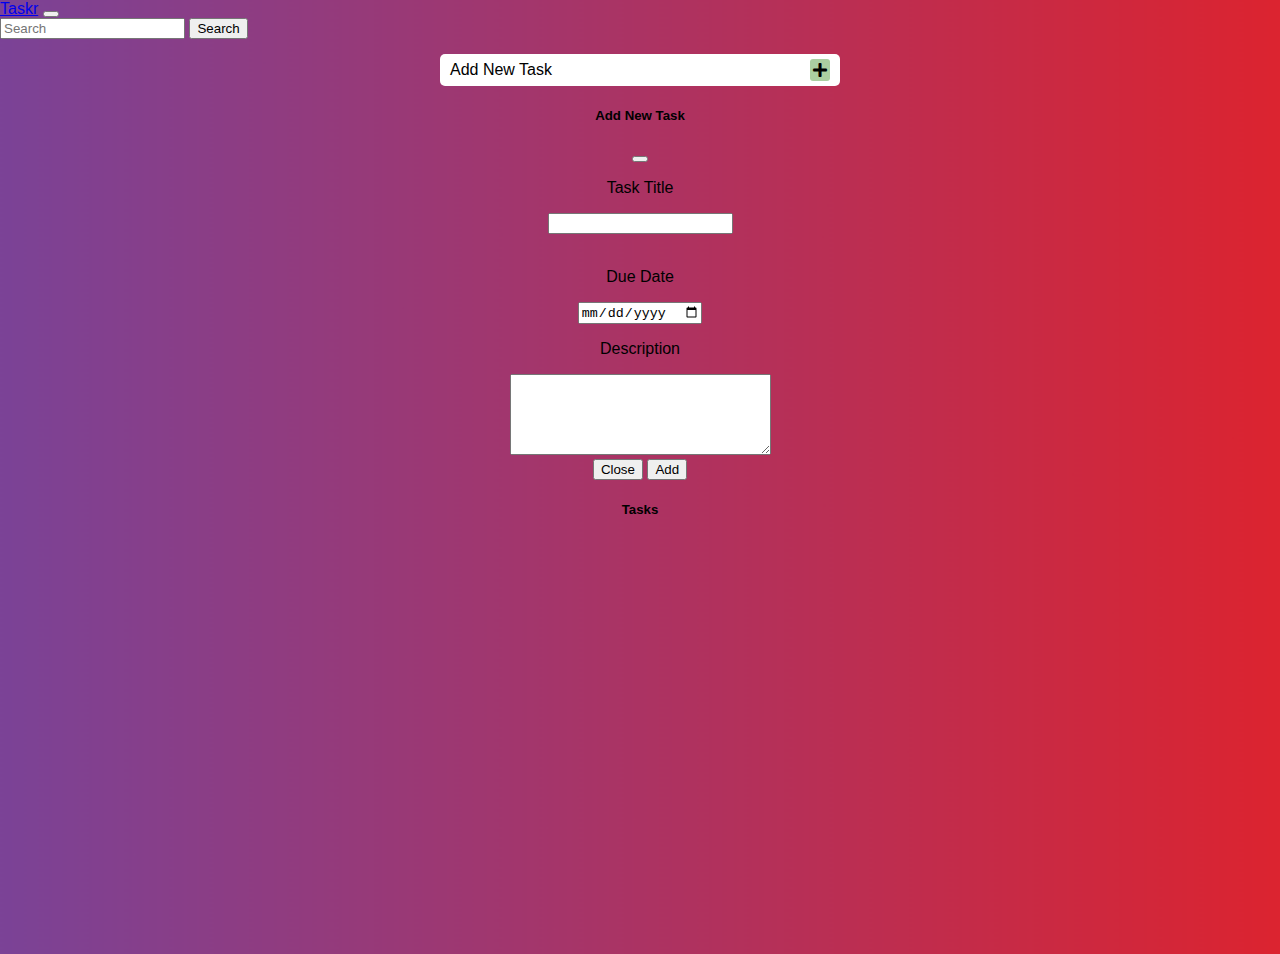
<file: index.html>
<!DOCTYPE html>
<html lang="en">

<head>
  <link rel="stylesheet" href="https://cdnjs.cloudflare.com/ajax/libs/font-awesome/5.15.4/css/all.min.css" />

  <meta charset="UTF-8">
  <meta http-equiv="X-UA-Compatible" content="IE=edge">
  <meta name="viewport" content="width=device-width, initial-scale=1.0">
  <title>TODO App</title>
  <link href="https://cdn.jsdelivr.net/npm/bootstrap@5.1.3/dist/css/bootstrap.min.css" rel="stylesheet"
    integrity="sha384-1BmE4kWBq78iYhFldvKuhfTAU6auU8tT94WrHftjDbrCEXSU1oBoqyl2QvZ6jIW3" crossorigin="anonymous">
    <link rel="stylesheet" href="https://cdnjs.cloudflare.com/ajax/libs/font-awesome/5.15.2/css/all.min.css">
  <link rel="stylesheet" href="/css/style.css">

</head>

<body>
  <nav class="navbar navbar-expand-lg navbar-light bg-light">
    <div class="container-fluid">
      <a class="navbar-brand" href="#">Taskr</a>
      <button class="navbar-toggler" type="button" data-bs-toggle="collapse" data-bs-target="#navbarSupportedContent" aria-controls="navbarSupportedContent" aria-expanded="false" aria-label="Toggle navigation">
        <span class="navbar-toggler-icon"></span>
      </button>
      <div class="collapse navbar-collapse" id="navbarSupportedContent">
        <form class="d-flex ms-auto">
          <input class="form-control me-2" type="search" placeholder="Search" aria-label="Search">
          <button class="btn btn-outline-success" type="submit">Search</button>
        </form>
      </div>
    </div>
  </nav>
  <div class=" row justify-content-center app">
    

    <div id="addNew" class="mt-3" data-bs-toggle="modal" data-bs-target="#form">
      <span>Add New Task</span>
      <i class="fas fa-plus"></i>
    </div>

    <!-- Modal -->
    <form class="modal fade" id="form" tabindex="-1" aria-labelledby="exampleModalLabel" aria-hidden="true">
      <div class="modal-dialog">
        <div class="modal-content">
          <div class="modal-header">
            <h5 class="modal-title" id="exampleModalLabel">Add New Task</h5>
            <button type="button" class="btn-close" data-bs-dismiss="modal" aria-label="Close"></button>
          </div>
          <div class="modal-body">
            <p>Task Title</p>
            <input type="text" class="form-control" name="" id="textInput">
            <div id="msg"></div>
            <br>
            <p>Due Date</p>
            <input type="date" min="2022-02-02"" class="form-control" name="" id="dateInput">
            <br>
            <p>Description</p>
            <textarea name="" class="form-control" id="textarea" cols="30" rows="5"></textarea>
          </div>
          <div class="modal-footer">
            <button type="button" class="btn btn-secondary" data-bs-dismiss="modal">Close</button>
            <button type="submit" id="add" class="btn btn-primary">Add</button>
          </div>
        </div>
      </div>
    </form>

    <h5 class="text-center mt-3">Tasks</h5>
    <div id="newDiv">
      <div id="tasks">

      </div>
    </div>
    
  </div>
</body>
<script src="/js/taskr.js"></script>
<script src="https://cdn.jsdelivr.net/npm/bootstrap@5.1.3/dist/js/bootstrap.bundle.min.js"
  integrity="sha384-ka7Sk0Gln4gmtz2MlQnikT1wXgYsOg+OMhuP+IlRH9sENBO0LRn5q+8nbTov4+1p" crossorigin="anonymous"></script>
  <script>
  
    
  </script>
</html>
</file>
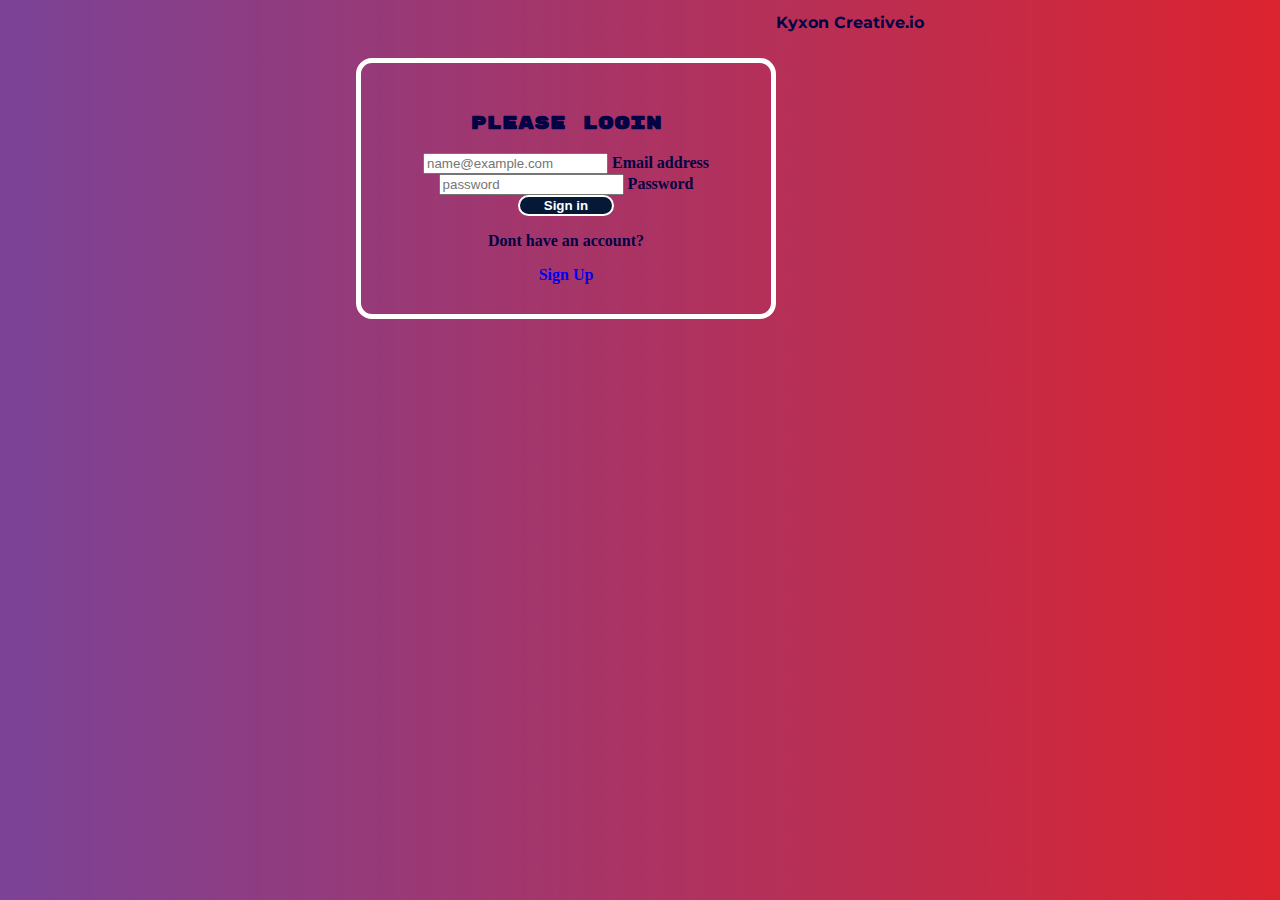
<file: login.html>
<!DOCTYPE html>
<html lang="en">
<head>
    <meta charset="UTF-8">
    <meta http-equiv="X-UA-Compatible" content="IE=edge">
    <meta name="viewport" content="width=device-width, initial-scale=1.0">
    <!--Bootstrap initialization-->
    <!-- CSS only -->
    <link href="https://cdn.jsdelivr.net/npm/bootstrap@5.1.3/dist/css/bootstrap.min.css" rel="stylesheet" integrity="sha384-1BmE4kWBq78iYhFldvKuhfTAU6auU8tT94WrHftjDbrCEXSU1oBoqyl2QvZ6jIW3" crossorigin="anonymous">  
    <!-- <link rel="stylesheet" href="/bootstrap-5.0.2-dist/css/bootstrap-grid.min.css"> -->
    <link rel="stylesheet" href="">
    <link rel="preconnect" href="https://fonts.googleapis.com">
<link rel="preconnect" href="https://fonts.gstatic.com" crossorigin>
<link href="https://fonts.googleapis.com/css2?family=Montserrat:ital,wght@0,100;1,100&family=Rubik+Mono+One&display=swap" rel="stylesheet">
    <title>Login</title>
    <style>
        @import url('https://fonts.googleapis.com/css2?family=Rubik+Mono+One&display=swap');
        
        body{
            
            
            text-align:center;
           
  


background-image: url(/img/Virgin\ America.jpg);



            font-family: Monse;
            color: rgb(2, 2, 68);
            font-weight: bold;
            background-size: 100%;
        }
        h3{
            font-family: 'Rubik Mono One', sans-serif;
        }
        .form-signin{
            
            
            display: flex;
            justify-content: center;
        }
   
        
        .theForm{
            box-shadow: rgb(156, 110, 25), unset ;
            margin-top: 50px;
            width:350px ;
            padding: 30px;
            min-width: 330px;
            border-radius: 1em;
            border: 5px solid rgb(255, 255, 255);
           
            
        }
        
        .btn{
            width: 6rem;
            background-color: #051937;
            border: 2px solid ;
            color: #fff;
            border-radius: 1em;
            font-weight: bolder;
            
        }
        
        .form-floating > label{
            left: 1em !important;
        }
        #mySpan{
            font-family: 'Montserrat', sans-serif;
            margin-top: 5px;
        }
        a{
            text-decoration: none;
        }
        a:visited {
            color: #051937;
        }
    </style>
</head>
<body>
    <div class=" row form-signin  p-5 ">
        <form class = "theForm" >
            <h3 class=" mb-5 fw-normal text-center">Please Login</h1>
            <div class="form-floating mb-2">
                <input type="email" class="form-control" id="emailInput" pattern="[a-z0-9._%+-]+@[a-z0-9.-]+\.[a-z]{2,3}$"placeholder="name@example.com" >
                <label for="emailInput">Email address</label>  
            </div>
            
            <div class="form-floating mb-2">
                <input type="password" class="form-control" id="floatingPwd" placeholder ="password">
                <label class="ml-1" for="floatingPwd">Password</label>  
            </div>
           
            
            <div class="footer text-center">
                
                <button class=" btn btn-sm mt-3"  onclick="signIn(event);" >Sign in</button>
                <p class="text-center">Dont have an account?</p>
                <a class="signUp text-center" href="/register.html">Sign Up</a>
            </div>
        </form>
        <span id="mySpan">Kyxon Creative.io</span>
    </div>
    

    <!--Initializing bootstrap script file-->
    <!-- JavaScript Bundle with Popper -->
<script src="https://cdn.jsdelivr.net/npm/bootstrap@5.1.3/dist/js/bootstrap.bundle.min.js" integrity="sha384-ka7Sk0Gln4gmtz2MlQnikT1wXgYsOg+OMhuP+IlRH9sENBO0LRn5q+8nbTov4+1p" crossorigin="anonymous"></script>
    <script src="/Login_Reg.js"></script>
</body>
</html>
</file>
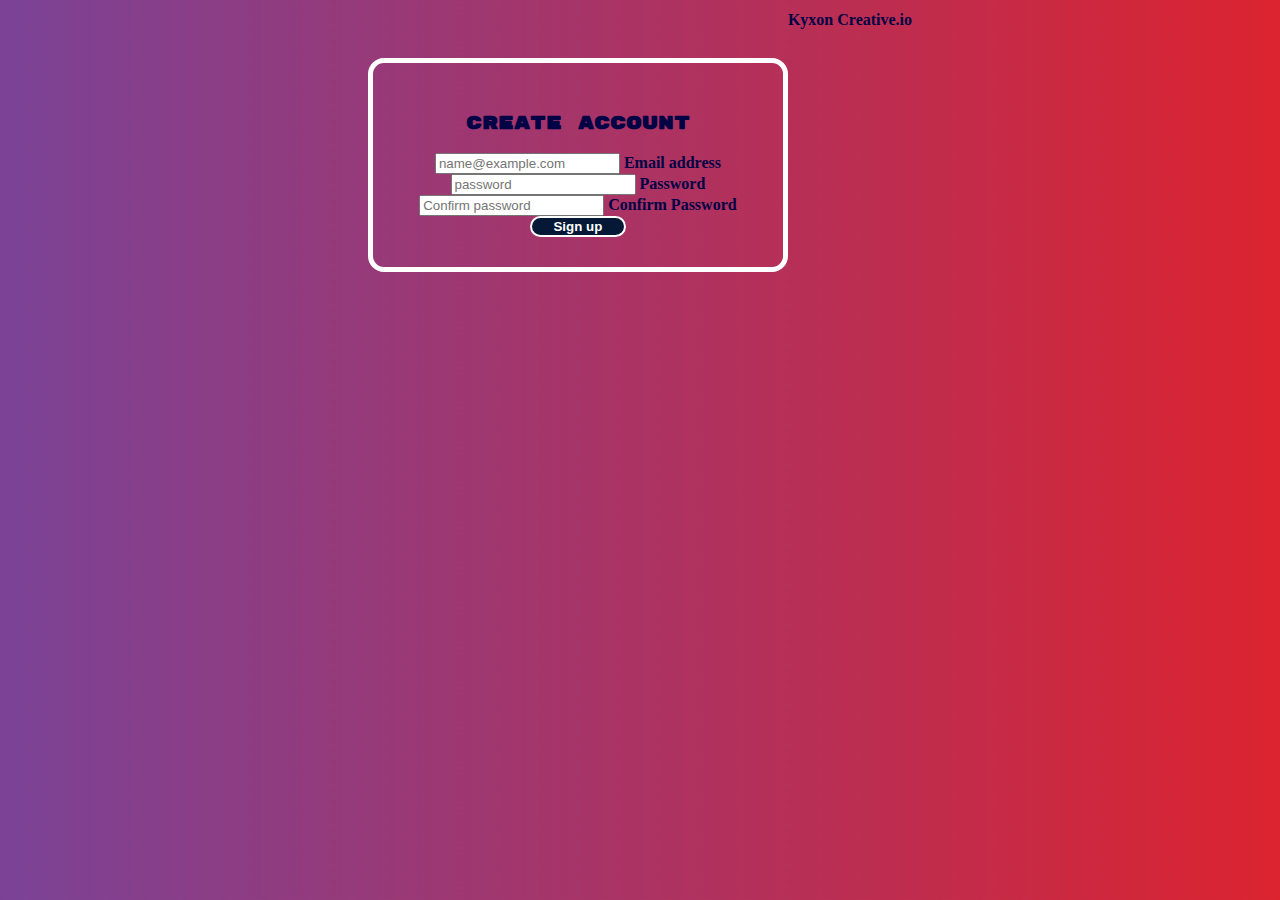
<file: register.html>
<!DOCTYPE html>
<html lang="en">
<head>
    <meta charset="UTF-8">
    <meta http-equiv="X-UA-Compatible" content="IE=edge">
    <meta name="viewport" content="width=device-width, initial-scale=1.0">
    <!--Bootstrap initialization-->
    <!-- CSS only -->
    <link href="https://cdn.jsdelivr.net/npm/bootstrap@5.1.3/dist/css/bootstrap.min.css" rel="stylesheet" integrity="sha384-1BmE4kWBq78iYhFldvKuhfTAU6auU8tT94WrHftjDbrCEXSU1oBoqyl2QvZ6jIW3" crossorigin="anonymous">
    
    <link rel="stylesheet" href="">
    <title>Register</title> 
    <style>
        @import url('https://fonts.googleapis.com/css2?family=Rubik+Mono+One&display=swap');
        
        body{
            text-align: center;
            background-image: url(/img/Virgin\ America.jpg);
            font-family: Monse;
            color: rgb(2, 2, 68);
            font-weight: bold;
            background-size: 100%;
        }
        h3{
            font-family: 'Rubik Mono One', sans-serif;
        }
        .form-signin{
            
            
            display: flex;
            justify-content: center;
        }
   
        
        .theForm{
            box-shadow: rgb(156, 110, 25), unset ;
            margin-top: 50px;
            width:350px ;
            padding: 30px;
            min-width: 330px;
            border-radius: 1em;
            border: 5px solid rgb(255, 255, 255);
           
            
        }
        
        .btn{
            width: 6rem;
            background-color: #051937;
            border: 2px solid ;
            color: #fff;
            border-radius: 1em;
            font-weight: bolder;
        }
        
        .form-floating > label{
            left: 1em !important;
        }
        #mySpan{
            margin-top: 3px;
        }
        a{
            text-decoration: none;
        }
        a:visited{
            text-decoration: none;
            color: white;
        }
    </style>
</head>
<body>
    <div class=" row form-signin  p-5 ">
        <form class = "theForm" >
            <h3 class=" mb-5 fw-normal text-center">Create Account</h1>
            <div class="form-floating mb-2">
                <input type="email" class="form-control" id="emailInput" pattern="[a-z0-9._%+-]+@[a-z0-9.-]+\.[a-z]{2,3}$"placeholder="name@example.com" >
                <label for="emailInput">Email address</label>  
            </div>
            
            <div class="form-floating mb-2">
                <input type="password" class="form-control" id="floatingPwd" placeholder ="password">
                <label class="ml-1" for="floatingPwd">Password</label>  
            </div>
           
            <div class="form-floating mb-2">
                <input type="password" class="form-control" id="pwdConfirm" placeholder ="Confirm password">
                <label class="ml-1" for="pwdConfirm">Confirm Password</label>  
            </div>

            <div class="footer text-center">
                
                <button class=" btn btn-sm mt-3"  onclick="signUp(event);" >Sign up</button>
            </div>
        </form>
        <span id="mySpan">Kyxon Creative.io</span>
    </div>
    
    

    <!--Initializing bootstrap script file-->
    <!-- JavaScript Bundle with Popper -->
    <script src="/js/bootstrap.min.js"></script>
    <script src="https://cdn.jsdelivr.net/npm/bootstrap@5.1.3/dist/js/bootstrap.bundle.min.js" integrity="sha384-ka7Sk0Gln4gmtz2MlQnikT1wXgYsOg+OMhuP+IlRH9sENBO0LRn5q+8nbTov4+1p" crossorigin="anonymous"></script>
    <script src="/Login_Reg.js"></script>
</body>
</html>
</file>
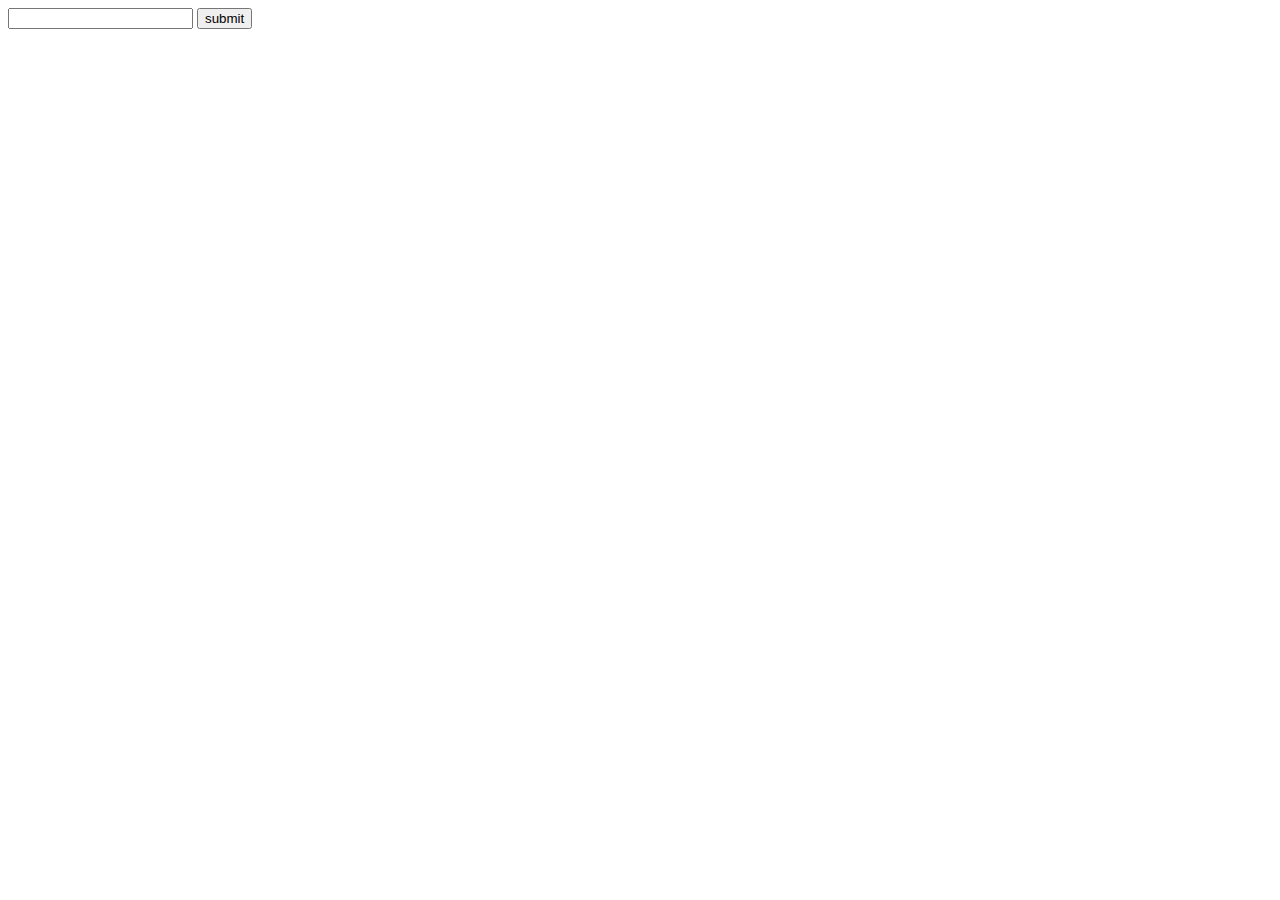
<file: js/go.html>
<!DOCTYPE html>
<html lang="en">
<head>
    <meta charset="UTF-8">
    <meta http-equiv="X-UA-Compatible" content="IE=edge">
    <meta name="viewport" content="width=device-width, initial-scale=1.0">
    <title>Document</title>
    <script src="/index.html"></script>
</head>
<body>
<form>
    <label>
        <input type="email" id="email">
    </label>
    <button type="submit" onclick="isEmailValid();">submit</button>
</form>

<script>
    function isEmailValid(email) {
        let email = document.getElementById("email").value;
        const emailRegexp = new RegExp(
          /^[a-zA-Z0-9][\-_\.\+\!\#\$\%\&\'\*\/\=\?\^\`\{\|]{0,1}([a-zA-Z0-9][\-_\.\+\!\#\$\%\&\'\*\/\=\?\^\`\{\|]{0,1})*[a-zA-Z0-9]@[a-zA-Z0-9][-\.]{0,1}([a-zA-Z][-\.]{0,1})*[a-zA-Z0-9]\.[a-zA-Z0-9]{1,}([\.\-]{0,1}[a-zA-Z]){0,}[a-zA-Z0-9]{0,}$/i
        )
        console.log(email);
        return emailRegexp.test(email);
     }
    </script>
</body>
</html>
</file>
<file: css/style.css>
@import url('https://fonts.googleapis.com/css2?family=Rubik+Mono+One&display=swap');
        

body {
  font-family: sans-serif;
  margin: 0;
  background-image: url(/img/Virgin\ America.jpg);
	background-repeat: no-repeat;
  background-size: cover;
  justify-content: center;
  align-items: center;
  height: 100vh;
}

.app {
  margin: auto;
  width: 400px;
  
  text-align: center;
  padding: 15px;
  border-radius: 0.5em;
  
  
}
#newDiv{
  
  width: 100%;
  height: 400px;
  overflow-y: scroll;
}
#newDiv::-webkit-scrollbar {
  width: 0 !important;
}
h4{
  text-align: center;
}

#addNew {
  display: flex;
  justify-content: space-between;
  align-items: center;
  background-color: #fff;
  padding: 5px 10px;
  border-radius: 5px;
  cursor: pointer;
}

.fa-plus {
  background-color: #abcea1;
  padding: 3px;
  border-radius: 3px;
}

#tasks {
  display: grid;
  grid-template-columns: 1fr;
  gap: 14px;
}

#tasks div {
  border: 3px solid #ffffff;
  background-color: #e1e2e1;
  border-radius: 6px;
  padding: 5px;
  display: grid;
  gap: 4px;
}

#tasks div .options {
  justify-self: center;
  display: flex;
  gap: 20px;
}

#tasks div .options i {
  cursor: pointer;
}

#msg {
  color: red;
}

.signout{
    background-color: #de3f53;
    border-radius: 50%;
    
}
</file>
